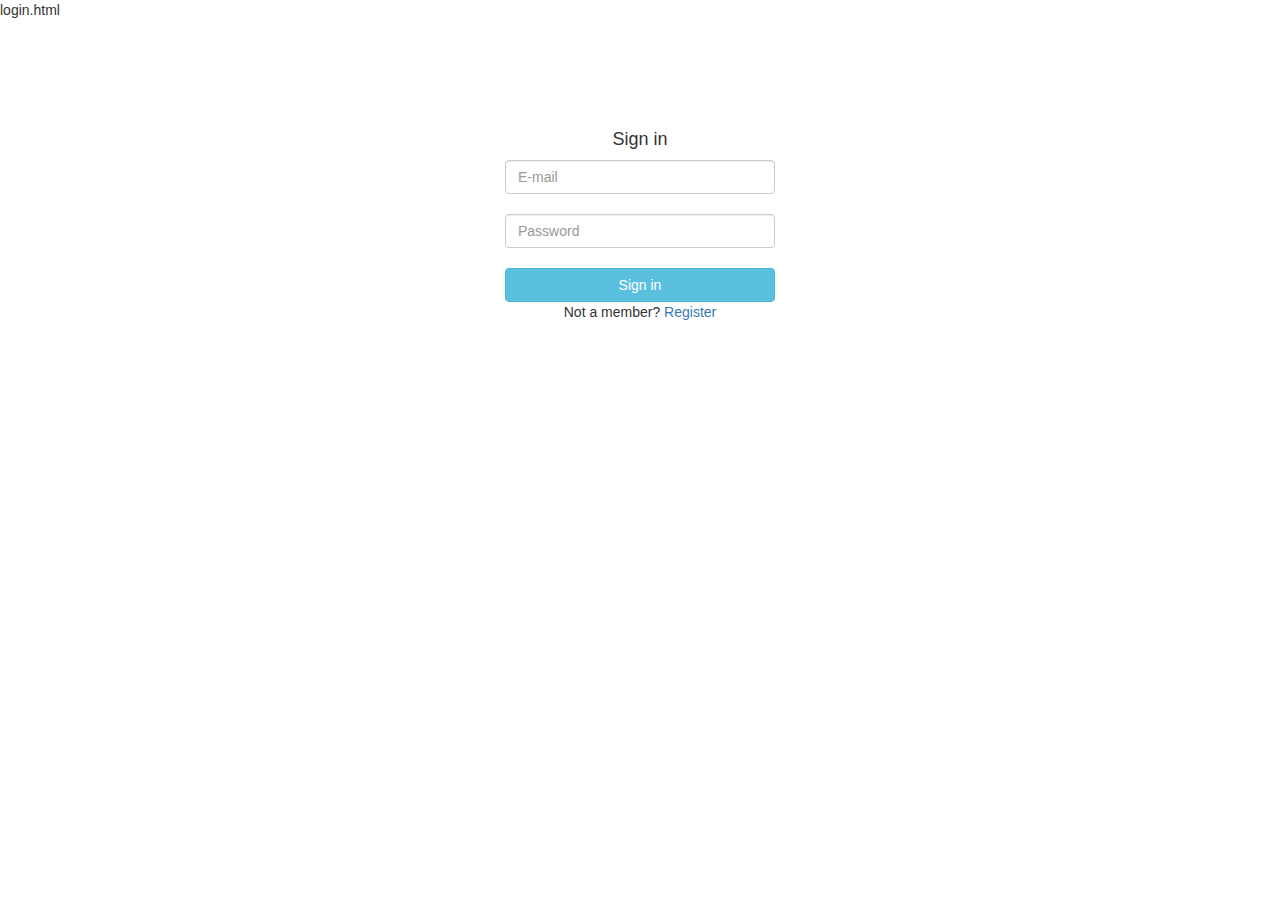
<file: home.html>
login.html

<!DOCTYPE html>
<html lang="en">
<head>
<meta charset="utf-8">
<meta http-equiv="X-UA-Compatible" content="IE=edge">
<meta name="viewport" content="width=device-width, initial-scale=1">
<title>Login</title>

<link rel="stylesheet" href="https://maxcdn.bootstrapcdn.com/bootstrap/3.3.7/css/bootstrap.min.css">
<link rel="stylesheet" href="style.css">
<script src="https://ajax.googleapis.com/ajax/libs/jquery/1.12.4/jquery.min.js"></script>
<script src="https://maxcdn.bootstrapcdn.com/bootstrap/3.3.7/js/bootstrap.min.js"></script>

</head>
<body >
    <div class="container "  style="width:300px;padding-top:100px; ">
<form class="text-center" class="text-center border border-light p-5"    action="#!">

    <p class="h4 mb-4">Sign in</p>

    <input type="email" id="defaultLoginFormEmail" class="form-control mb-4" placeholder="E-mail">
    <br>
    
    <input type="password" id="defaultLoginFormPassword" class="form-control mb-4" placeholder="Password">
<br>
    <button class="btn btn-info btn-block my-4" type="submit">Sign in</button>
    <p>Not a member?
        <a href="">Register</a>
    </p>
</form>
</div>
</body>
</file>
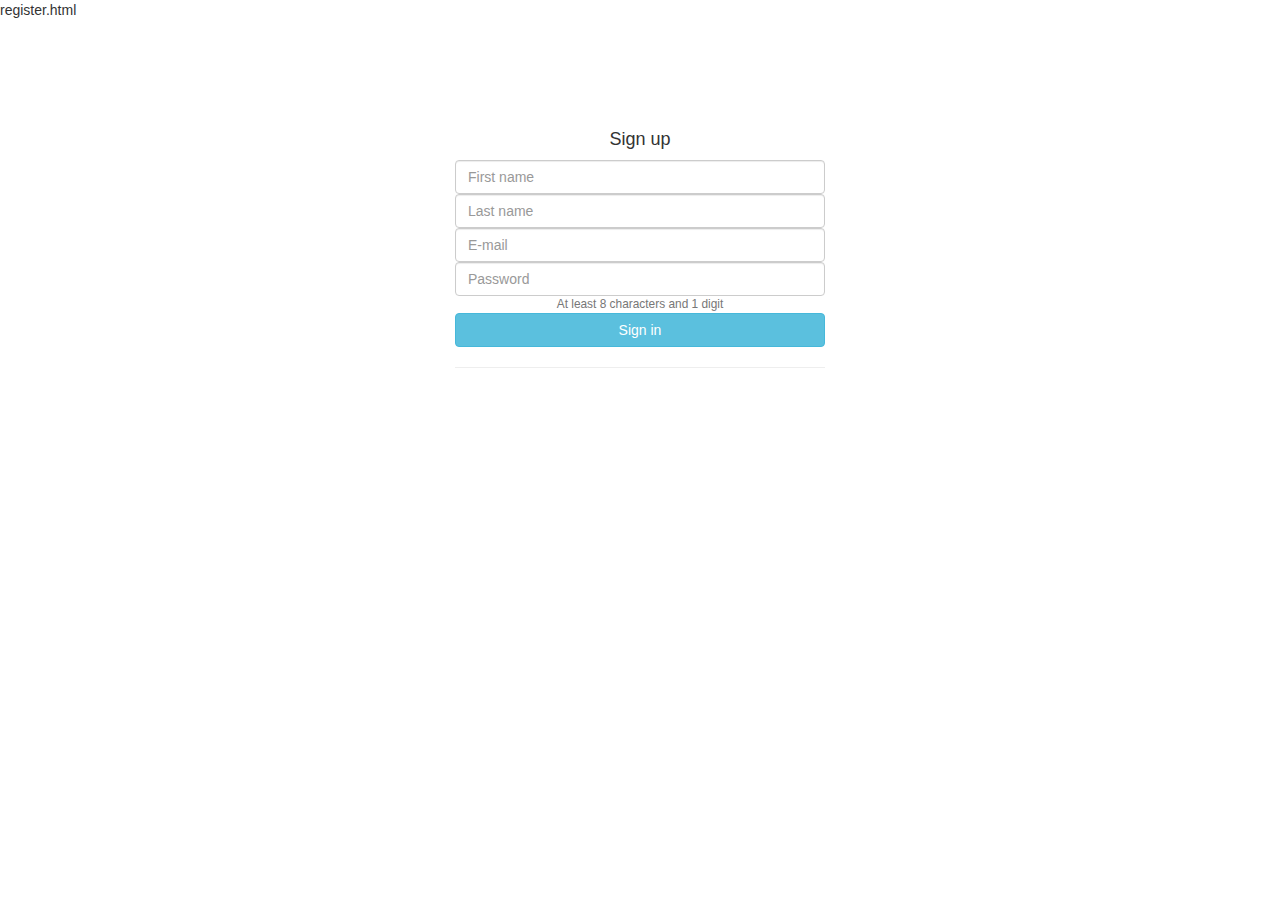
<file: register.html>
register.html

<!DOCTYPE html>
<head>
    <meta charset="utf-8">
<meta http-equiv="X-UA-Compatible" content="IE=edge">
<meta name="viewport" content="width=device-width, initial-scale=1">
<title>RegisterUser</title>
<link rel="stylesheet" href="https://maxcdn.bootstrapcdn.com/bootstrap/3.3.7/css/bootstrap.min.css">
<link rel="stylesheet" href="style.css">
<script src="https://ajax.googleapis.com/ajax/libs/jquery/1.12.4/jquery.min.js"></script>
<script src="https://maxcdn.bootstrapcdn.com/bootstrap/3.3.7/js/bootstrap.min.js"></script>
</head>
<body>
    <div class="container "  style="width:400px;padding-top:100px; ">
<form class="text-center border border-light p-5"  action="#!">
    <p class="h4 mb-4">Sign up</p>
    <div class="form-row mb-4"  >
        <div class="col">
            <input type="text" id="defaultRegisterFormFirstName" class="form-control" placeholder="First name">
        </div>
        <div class="col">
          
            <input type="text" id="defaultRegisterFormLastName" class="form-control" placeholder="Last name">
        </div>
    </div>
    <input type="email" id="defaultRegisterFormEmail" class="form-control mb-4" placeholder="E-mail">
    <input type="password" id="defaultRegisterFormPassword" class="form-control" placeholder="Password" aria-describedby="defaultRegisterFormPasswordHelpBlock">
    <small id="defaultRegisterFormPasswordHelpBlock" class="form-text text-muted mb-4">
        At least 8 characters and 1 digit
    </small>
    <button class="btn btn-info my-4 btn-block" type="submit" onclick="home.html">Sign in</button>
    <hr>
</form>
    </div>
</body>
</file>
<file: style.css>
.grid {
    padding-left: 200px;
    width:1200px;
  display: grid;
  grid-gap: 10px;
  grid-template-columns: repeat(auto-fit, minmax(300px, 1fr));
}

.gridItem{
 
  
  text-align: center;
  border: blue 5px solid;
}
.navigation{
    padding-left: 200px;
    width:1200px;
}
.navigation ul { 
border: 1px solid white;
background-color: blue; 
color: white;
list-style: none; 
margin: 0; 
padding: 0; 
display: flex;
text-align: center; 
}
.navigation li {
    border: 1px solid white;
flex: 3; 
}
</file>
